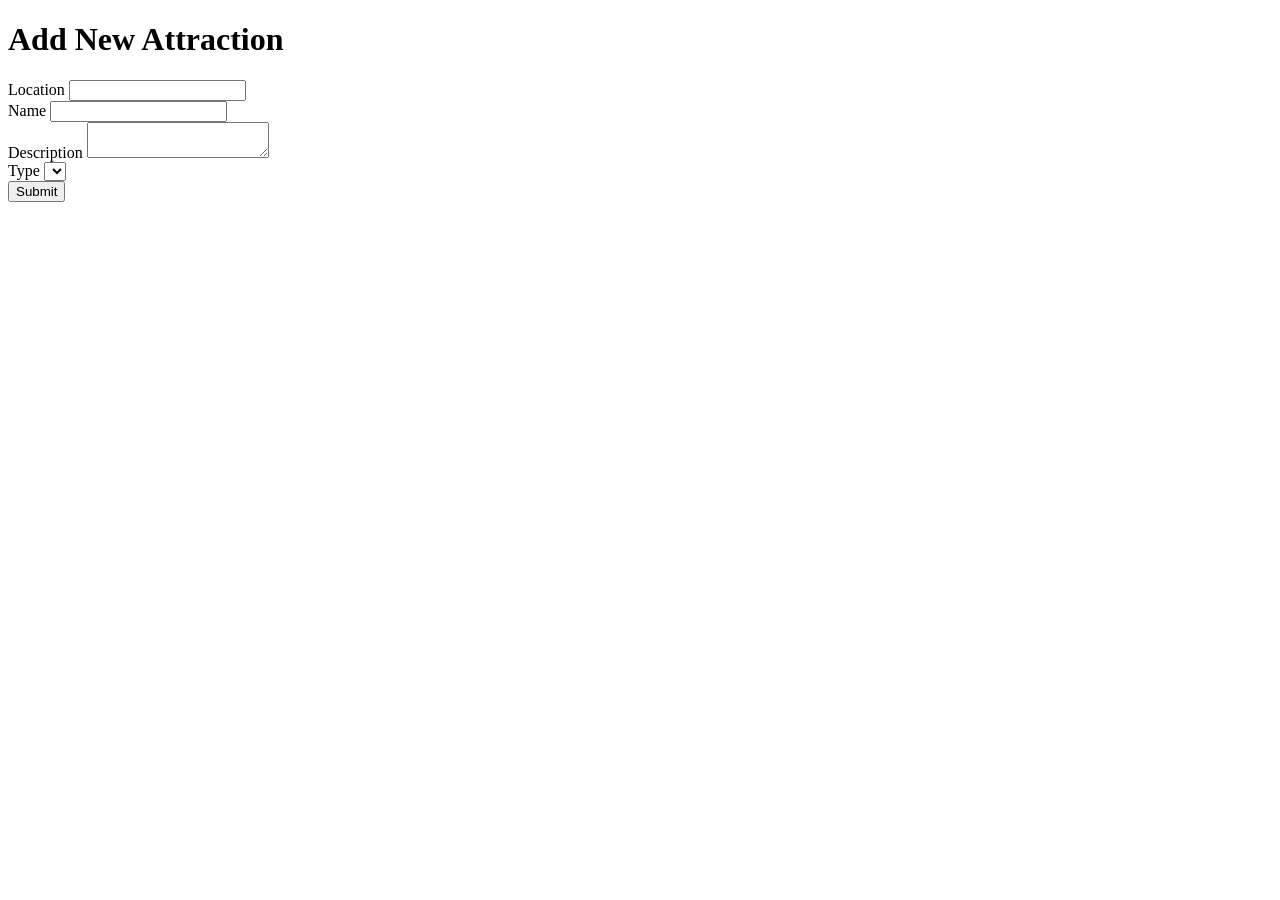
<file: src/main/resources/templates/attraction/form.html>
<!DOCTYPE html>
<html lang="en" xmlns:th="http://www.thymeleaf.org">
<head>
    <meta charset="UTF-8">
    <title>New Attraction</title>
    <link rel="stylesheet" th:href="@{/css/style.css}">
</head>
<body>
<div th:replace="~{fragments/navbar :: navbar}"></div>

<h1>Add New Attraction</h1>

<p th:if="${successMessage}" th:text="${successMessage}" class="success-message"></p>

<form th:action="@{/browse/attractions/new}" th:object="${attractionForm}" method="post" class="form-attraction">

    <div class="form-group">
        <label for="place" class="form-label">Location</label>
        <input type="text" id="place" th:field="*{place}" maxlength="30" class="form-control" />
    </div>

    <div class="form-group">
        <label for="name" class="form-label">Name</label>
        <input type="text" id="name" th:field="*{name}" maxlength="50" class="form-control" />
    </div>

    <div class="form-group">
        <label for="description" class="form-label">Description</label>
        <textarea id="description" th:field="*{description}" maxlength="250" class="form-control textarea-control"></textarea>
    </div>

    <div class="form-group">
        <label for="type" class="form-label">Type</label>
        <select id="type" th:field="*{type}" class="form-control">
            <option th:each="t : ${types}" th:value="${t}" th:text="${t}"></option>
        </select>
    </div>

    <button type="submit" class="btn btn-submit">Submit</button>
</form>

</body>
</html>
</file>
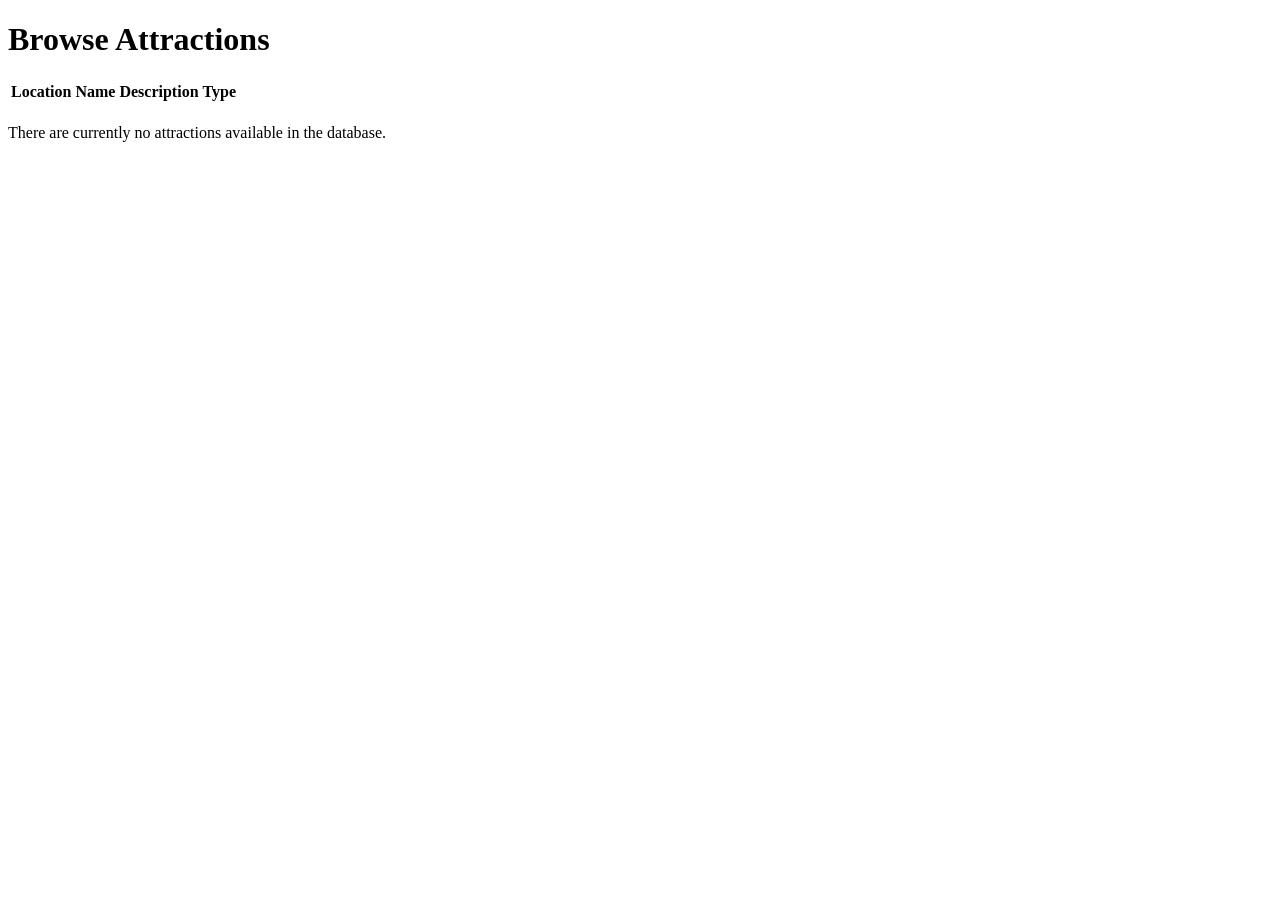
<file: src/main/resources/templates/attraction/list.html>
<!DOCTYPE html>
<html lang="en" xmlns:th="http://thymeleaf.org">
<head>
    <meta charset="UTF-8">
    <title>Attractions</title>
    <link rel="stylesheet" th:href="@{/css/style.css}">
</head>
<body>

<div th:replace="~{fragments/navbar :: navbar}"></div>

<div class="attractions">
    <h1>Browse Attractions</h1>

    <div th:if="${not #lists.isEmpty(attractions)}" class="attractionsTable">
        <table class="table-attractions">
            <thead>
            <tr>
                <th>Location</th>
                <th>Name</th>
                <th>Description</th>
                <th>Type</th>
            </tr>
            </thead>
            <tbody>
            <tr th:each="row : ${attractions}" class="table-row">
                <td th:text="${row.place}"></td>
                <td th:text="${row.name}"></td>
                <td th:text="${row.description}"></td>
                <td th:text="${row.type}"></td>
            </tr>
            </tbody>
        </table>
    </div>

    <div th:if="${#lists.isEmpty(attractions)}" class="no-data-message">
        <p>There are currently no attractions available in the database.</p>
    </div>
</div>

</body>
</html>
</file>
